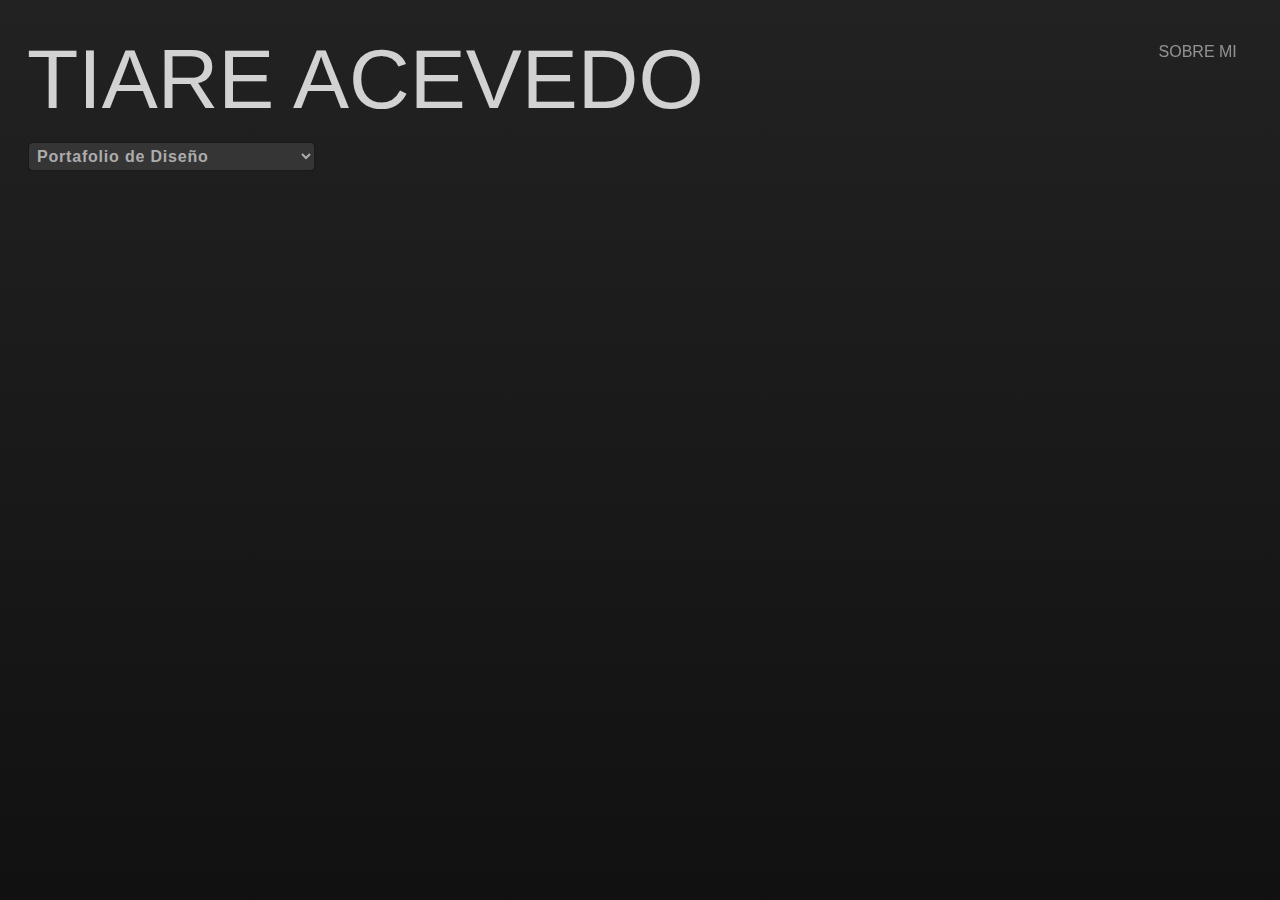
<file: index.html>
<!DOCTYPE html>
<html lang="es">
    <head>
        <meta charset="utf-8" />
        <title>📂 TIARE ACEVEDO</title>
        <link rel="stylesheet" href="style.css" />
    </head>
    <body>
        <header>
            <h1></h1>
            <select>
                <option value="todos">Portafolio de Diseño</option>
                <option value="grafico">Portafolio de Diseño Gráfico</option>
                <option value="industrial">Portafolio de Diseño Industrial</option>
                <option value="arte">Portafolio de Arte</option>
            </select>
        </header>

        <main></main>

        <aside>
            <a href="about.html">SOBRE MI</a>
        </aside>

        <script>
            //unas variables que no varían, que son constantes:

            const nombre = "TIARE ACEVEDO";

            const autoria = document.querySelector("h1");

            autoria.innerHTML = nombre;

            const principal = document.querySelector("main");

            const seleccion = document.querySelector("select");

            //acá voy por el JSON

            async function astros() {
                const consulta = await fetch("https://raw.githubusercontent.com/era-it/E2/refs/heads/main/datos.json");
                const data = await consulta.json();
                console.log(data);

                data.forEach((d, i) => (principal.innerHTML += `<div class="${d.signo}"><img src="${d.foto}" title="${d.fecha}"><p><a href="single.html?data=${i}">${d.nombre}</a></p>`));

                seleccionables();
            }

            astros().catch((error) => console.error(error));

            //lo que sigue es una función que ejecuto dentro de astros()

            var valor;

            function seleccionables() {
                seleccion.addEventListener("change", (e) => {
                    document.querySelectorAll("div").forEach((t) => t.classList.add("esconde"));
                    valor = e.target.value;
                    if (valor !== "todos") {
                        document.querySelectorAll(`.${valor}`).forEach((t) => t.classList.remove("esconde"));
                    } else {
                        document.querySelectorAll("div").forEach((t) => t.classList.remove("esconde"));
                    }
                });
            }
        </script>
    </body>
</html>
</file>
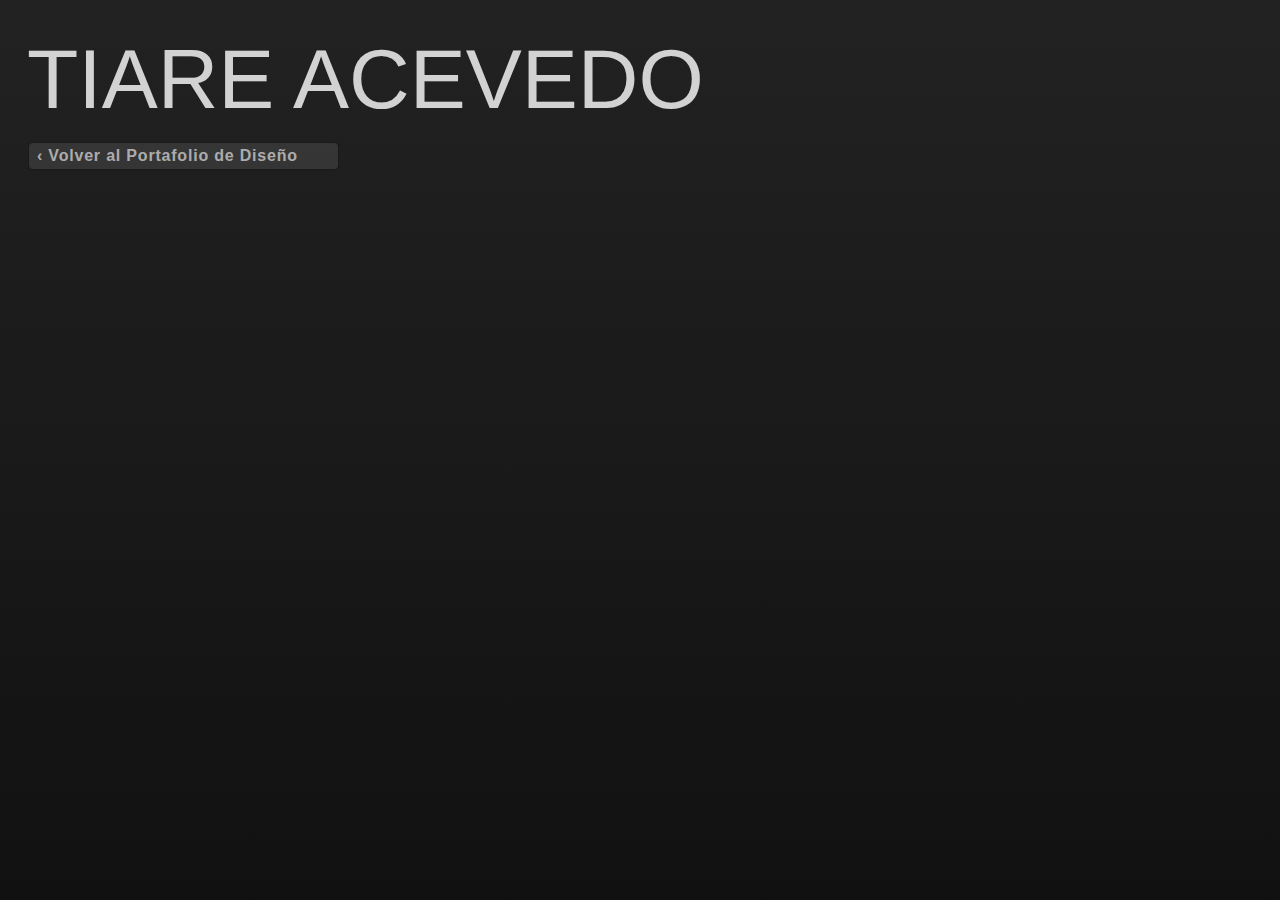
<file: single.html>
<!DOCTYPE html>
<html lang="es">
    <head>
        <meta charset="utf-8" />
        <title>📂 TIARE ACEVEDO</title>
        <link rel="stylesheet" href="style.css" />
    </head>
    <body>
        <header>
            <h1></h1>
            <a href="index.html">‹ Volver al Portafolio de Diseño</a>
        </header>

        <main></main>

        <script>
            //vamos a buscar un dato

            var x = new URLSearchParams(window.location.search).get("data");

            const autoria = document.querySelector("h1");

            autoria.innerHTML = "TIARE ACEVEDO";

            const principal = document.querySelector("main");

            const seleccion = document.querySelector("select");

            //acá voy por el JSON

            async function astros() {
                const consulta = await fetch("https://raw.githubusercontent.com/era-it/E2/refs/heads/main/datos.json");
                const data = await consulta.json();
                console.log(data);

                if (x) {
                    principal.innerHTML += `<h2>${data[x].nombre}</h2><p>${data[x].fecha}</p><p>${data[x].descripcion}</p><img src="${data[x].fotos}">`;
                } else {
                    window.location.href = "index.html";
                }
            }
            astros().catch((error) => console.error(error));
        </script>
    </body>
</html>
</file>
<file: style.css>
*{margin:0; padding:0}

html, body {
    min-height: 100vh;
    background: linear-gradient(#222,#111);
    color: rgba(255, 255, 255, 0.8);
    margin: 0;
    padding: 0;
    font-family: Helvetica, Arial, sans-serif;
    font-weight: 400;
    font-style: normal;
}

aside{
    position: fixed;
    top:calc(1.5rem + 1.5vw);
    right:calc(1.5rem + 1.5vw);
}

aside a{
    color:rgba(255,255,255,.5);
    text-decoration: none;
    z-index:9;
}

header{
    padding: 1rem 2rem 0.5rem 2rem; 
}


main{
    padding: 0.5rem 2rem 2rem 2rem;    
}

header, main{
    width: calc(100vw - 4rem);
}

h1 {
    font-size: calc(1.25rem + 5vw);
    font-weight: 100;
    margin-left: -5px;
    line-height: 1.5;
}

@media (orientation: portrait) {
    h1{ margin: 1rem 10rem 1rem 0; line-height:1.1 }
}

h2 {
    font-size: calc(1.25rem + 2.5vw);
    font-weight: normal;
    line-height: 1.5;
    text-decoration: underline;
    text-decoration-thickness: 2px;
}


select, header > a{
    letter-spacing: 0.05rem;
    font-weight: bold;
    font-size:1rem;
    background:rgba(255,255,255,.1);
    color:rgba(255,255,255,.6);
    border:1px solid rgba(0,0,0,.5);
    border-radius: 5px;
    text-decoration: none;
    margin:0;
    margin-left:-4px;
    box-shadow: 0 0 1px rgba(0,0,0,.2);

}

select{
    padding:0.25rem;
}

header > a{
    display:inline-block;
    padding:.25rem 2.5rem .25rem .5rem;
    transition:background ease .25s;
}

header > a:hover{
    background:rgba(255,255,255,.3);
    color:rgba(255,255,255,.8);
    text-decoration: none;
}

a {
    color: #bbb;
    text-decoration: underline;
}

a:hover {
    color: #fff;
}

main > div{
    width:24%;
    margin:1% 1% 0 0;
    background:rgba(255,255,255,.1);
    box-shadow: 1px 1px 2px rgba(0,0,0,.2);
    display:inline-block;
    vertical-align: bottom;
    overflow: hidden;
    border-radius: 3px;
}

@media (orientation: portrait) {
    main > div {
        width:49%;
    }
}

main > div > img{
    width:100%;
    max-width: 100%;
}

main > p{
    max-width:50rem;
    line-height: 1.5;
    margin-bottom: 1rem;
}

main > img{
    max-width: 100%;
    margin:1rem 0;
}

main > div > p{
    text-align: center;
    margin-top:0;
    margin-bottom:.5rem;
    padding:0;
}

.esconde{
    display: none;
}
</file>
